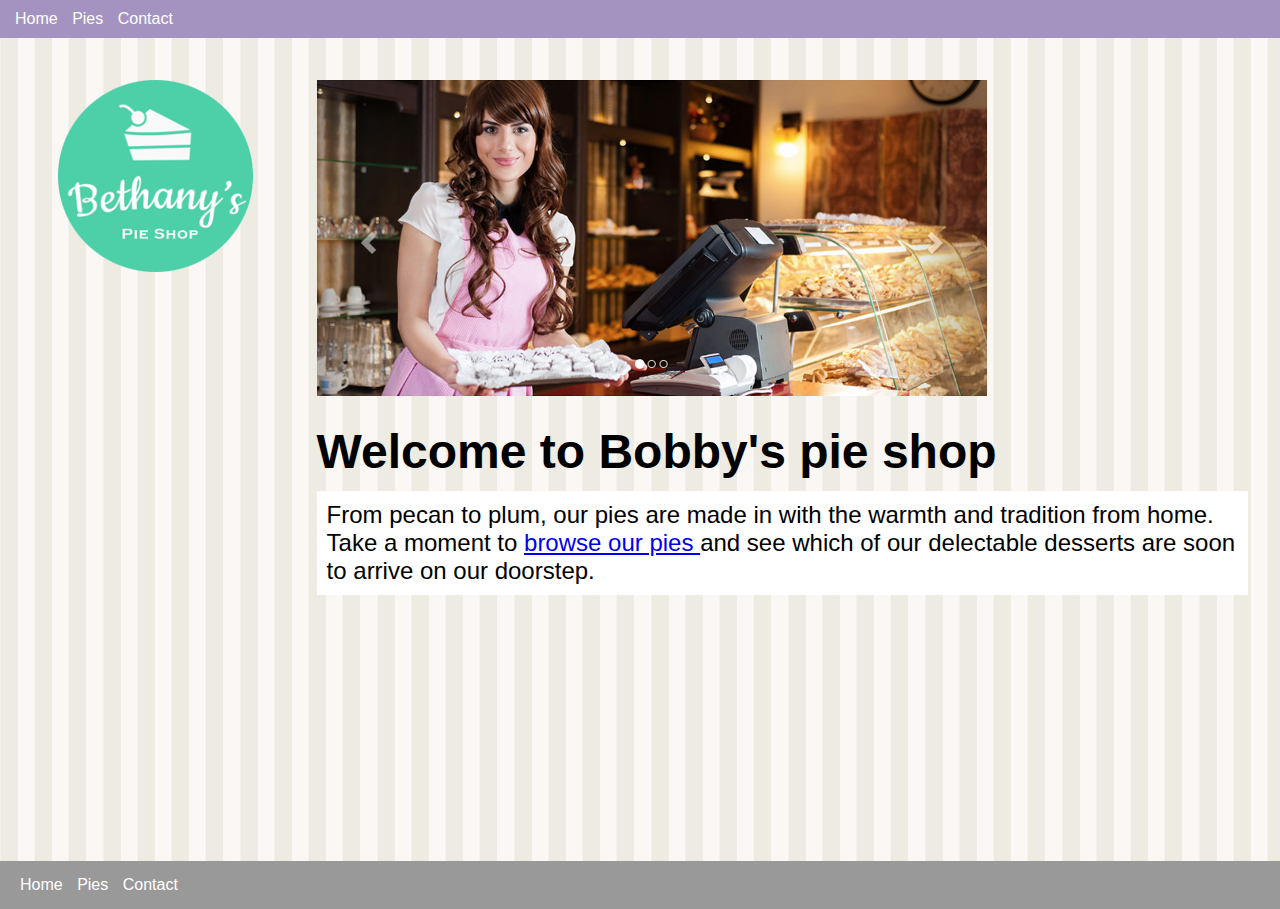
<file: index.html>
<!DOCTYPE html>
<html lang="en">

<head>
    <meta charset="UTF-8">
    <meta http-equiv="X-UA-Compatible" content="IE=edge">
    <meta name="viewport" content="width=device-width, initial-scale=1.0">
    <link rel="stylesheet" href="site.css" type="text/css">
    <title>Bobby's pie shop</title>
    <style>
        h1{
            font-size: 3em;
            margin-top: .5em;
        }

    .banner{
        max-width: 100%;
    }

    .sub-title{
        background-color: white;
        font-size: 1.5em;
        padding: 10px;

    }
    </style>

</head>

<body>
    <header>
        <nav>
            <ul>
                <li><a href="/">Home</a></li>
                <li><a href="pies.html">Pies</a></li>
                <li><a href="contact.html">Contact</a></li>
            </ul>
        </nav>
    </header>
    <main>
        <aside><img src="images/logo.png" alt="Bobby's pie shop"></aside>
        <article>
            <img src="images/banner.png" class="banner" alt="Bobby's pie shop">
            <h1> Welcome to Bobby's pie shop</h1>
            <p class="sub-title">
                From pecan to plum, our pies are made in with the warmth and tradition from home. Take a moment to
                <a href="pies.html">browse our pies </a> and see which of our delectable
                    desserts are soon to arrive on our doorstep.
            </p>
        </article>
    </main>
    <footer>
        <nav>
            <ul>
                <li><a href="/">Home</a></li>
                <li><a href="pies.html">Pies</a></li>
                <li><a href="contact.html">Contact</a></li>
            </ul>
        </nav>
    </footer>
</body>

</html>
</file>
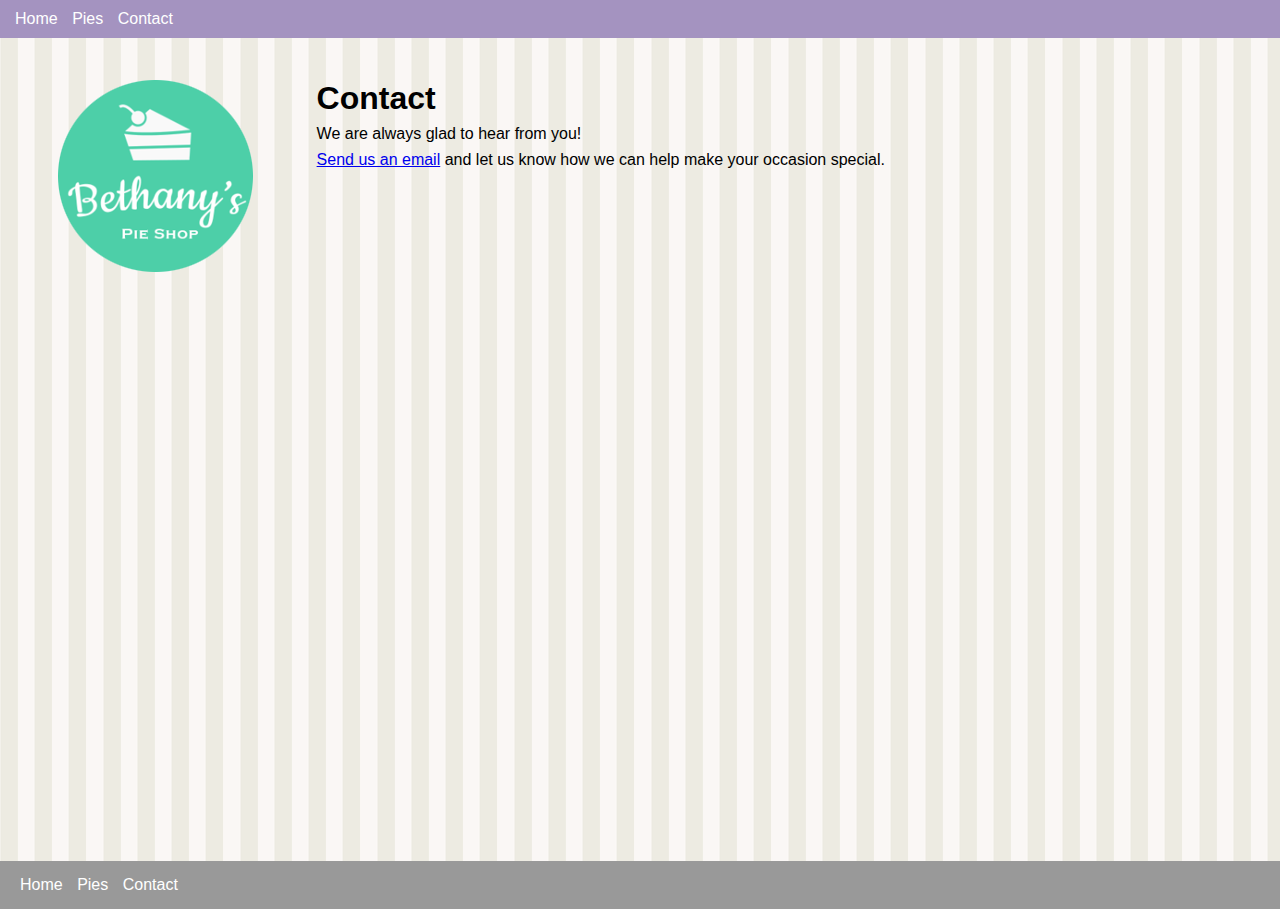
<file: contact.html>
<!DOCTYPE html>
<html lang="en">

<head>
    <meta charset="UTF-8">
    <meta http-equiv="X-UA-Compatible" content="IE=edge">
    <meta name="viewport" content="width=device-width, initial-scale=1.0">
    <link rel="stylesheet" href="site.css" type="text/css">
    <title>contacty | Bobby's pie shop</title>
</head>
<body>
    <header>
        <nav>
            <ul>
                <li><a href="/">Home</a></li>
                <li><a href="pies.html">Pies</a></li>
                <li><a href="contact.html">Contact</a></li>
            </ul>
        </nav>
    </header>
    <main>
        <aside><img src="images/logo.png" alt="Bobby's pie shop"></aside>
        <article>
            <h1>Contact</h1>
            <p>We are always glad to hear from you!</p>
            <p>
                <a href="mailto:robertson5otoo@gmail.com?subject=interested%20%in%20%pies">Send us an email</a>
                and let us know how we can help make your occasion special.
            </p>
        </article>
    </main>
    <footer>
        <nav>
            <ul>
                <li><a href="/">Home</a></li>
                <li><a href="pies.html">Pies</a></li>
                <li><a href="contact.html">Contact</a></li>
            </ul>
        </nav>
    </footer>
</body>

</html>
</file>
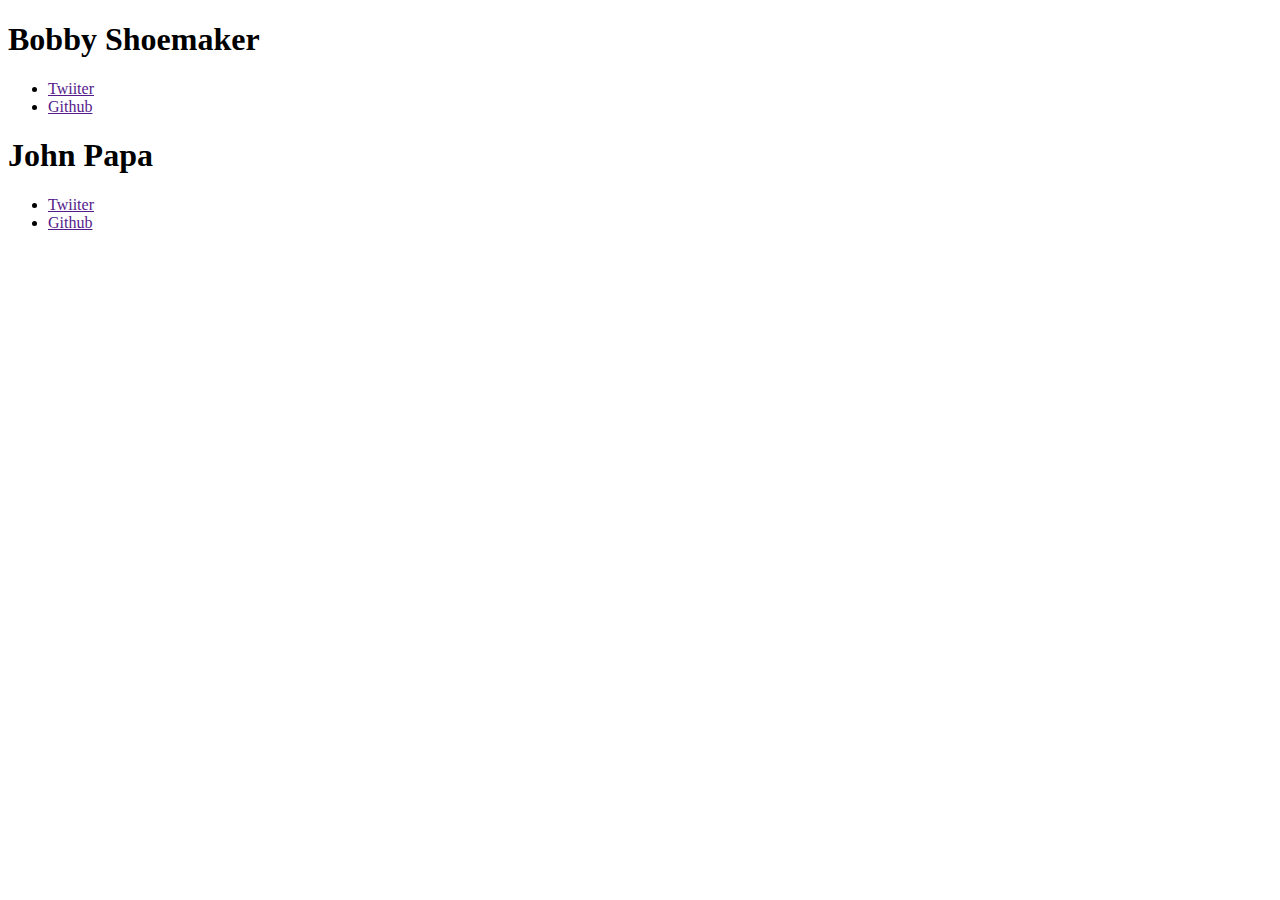
<file: javaScript.html>
<!DOCTYPE html>
<html lang="en">

<head>
    <meta charset="UTF-8">
    <meta http-equiv="X-UA-Compatible" content="IE=edge">
    <meta name="viewport" content="width=device-width, initial-scale=1.0">
    <link rel="stylesheet" href="javaScript.css">
    <title>BobbyShoemaker</title>
</head>

<body>
    <section id="craig-shoemaker" class="card">
        <h1>Bobby Shoemaker</h1>
        <ul>
            <li><a href="" class="tag">Twiiter</a></li>
            <li><a href="" class="tag">Github</a></li>
        </ul>
    </section>
    <section id="john-papa" class="card">
        <h1>John Papa</h1>
        <ul>
            <li><a href="" class="tag">Twiiter</a></li>
            <li><a href="" class="tag">Github</a></li>
        </ul>
    </section>
    <script>
        let links = document.querySelectorAll(".tag"); //selecting classes in Js
        links.forEach(function(link) {
            link.setAttribute("target", "_blank");
        });
    </script>
</body>

</html>
</file>
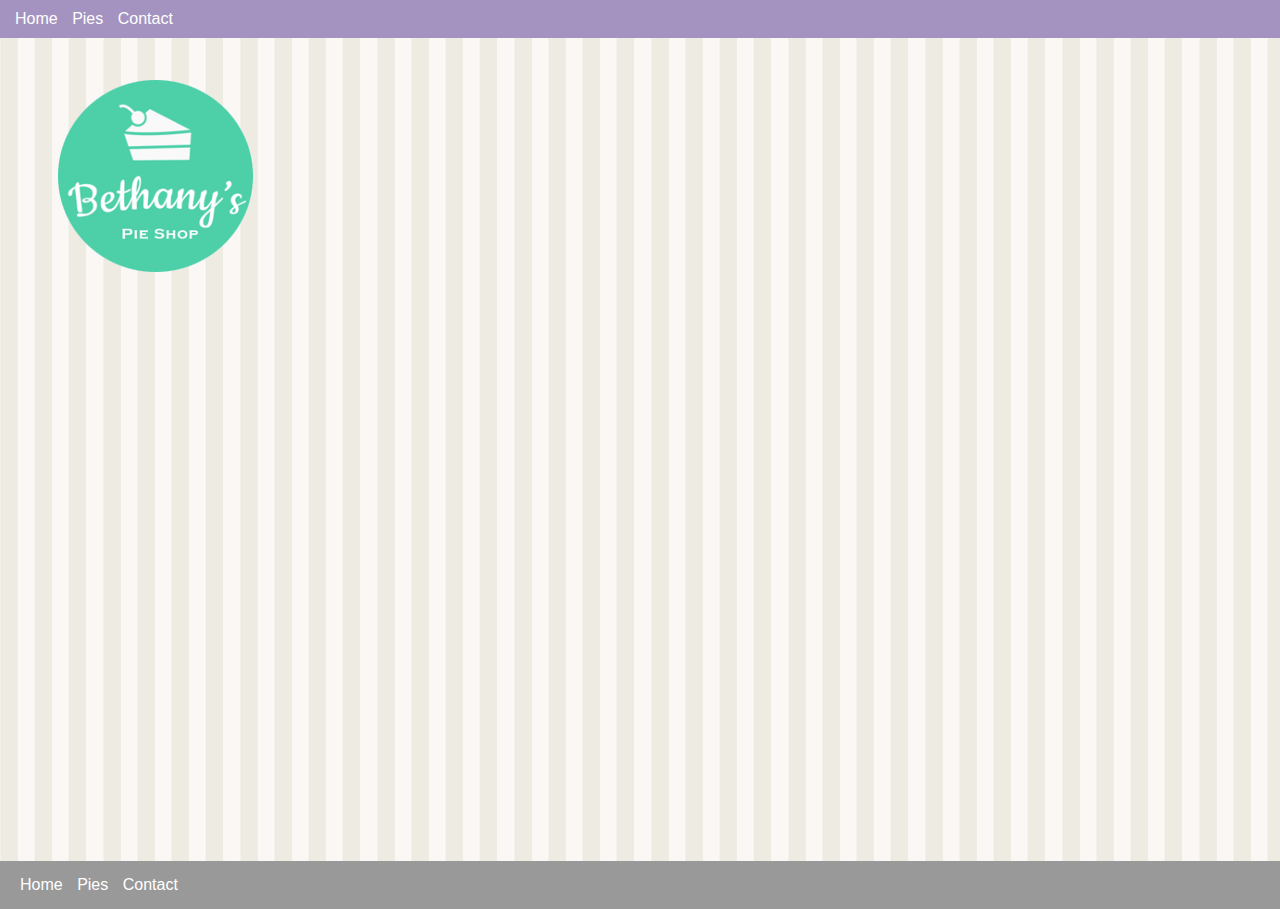
<file: order.html>
<!DOCTYPE html>
<html lang="en">

<head>
    <meta charset="UTF-8">
    <meta http-equiv="X-UA-Compatible" content="IE=edge">
    <meta name="viewport" content="width=device-width, initial-scale=1.0">
    <link rel="stylesheet" href="site.css" type="text/css">
    <title>Bobby's pie shop</title>
    
</head>

<body>
    <header>
        <nav>
            <ul>
                <li><a href="/">Home</a></li>
                <li><a href="pies.html">Pies</a></li>
                <li><a href="contact.html">Contact</a></li>
            </ul>
        </nav>
    </header>
    <main>
        <aside><img src="images/logo.png" alt="Bobby's pie shop"></aside>
        <article>
            
        </article>
    </main>
    <footer>
        <nav>
            <ul>
                <li><a href="/">Home</a></li>
                <li><a href="pies.html">Pies</a></li>
                <li><a href="contact.html">Contact</a></li>
            </ul>
        </nav>
    </footer>
</body>

</html>
</file>
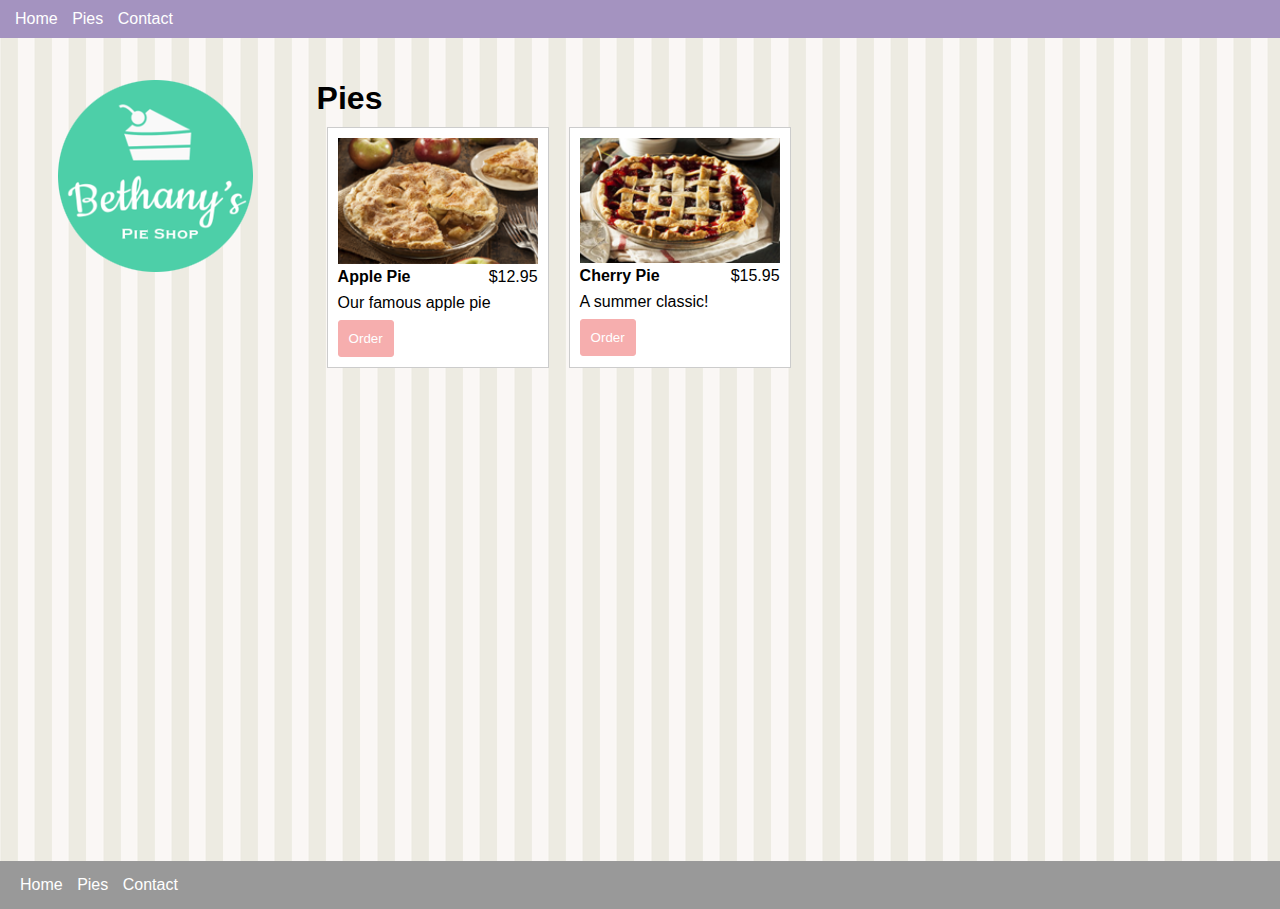
<file: pies.html>
<!DOCTYPE html>
<html lang="en">

<head>
    <meta charset="UTF-8">
    <meta http-equiv="X-UA-Compatible" content="IE=edge">
    <meta name="viewport" content="width=device-width, initial-scale=1.0">
    <link rel="stylesheet" href="site.css" type="text/css">
    <title>Pies | Bobby's pie shop</title>
</head>

<body>
    <header>
        <nav>
            <ul>
                <li><a href="/">Home</a></li>
                <li><a href="pies.html">Pies</a></li>
                <li><a href="contact.html">Contact</a></li>
            </ul>
        </nav>
    </header>
    <main>
        <aside><img src="images/logo.png" alt="Bobby's pie shop"></aside>
        <article>
            <h1>Pies</h1>
            <section class="columns-desktop">
                <div class="pie">
                    <img src="images/apple-pie.png" alt="Apple pie" />
                    <div class="columns">
                        <div class="title">Apple Pie</div>
                        <div class="price">$12.95</div>
                    </div>
                    <p class="desc">Our famous apple pie</p>
                    <button data-order="apple-pie">Order</button>
                </div>
                <div class="pie">
                    <img src="images/cherry-pie.png" alt="Cherry pie" />
                    <div class="columns">
                        <div class="title">Cherry Pie</div>
                        <div class="price">$15.95</div>
                    </div>
                    <p class="desc">A summer classic!</p>
                    <button data-order="cherry-pie">Order</button>
                </div>
            </section>
        </article>
    </main>
    <footer>
        <nav>
            <ul>
                <li><a href="/">Home</a></li>
                <li><a href="pies.html">Pies</a></li>
                <li><a href="contact.html">Contact</a></li>
            </ul>
        </nav>
    </footer>
</body>
<script>
    window.addEventListener("DOMContentLoaded", function (e) {
        const orderButtons = document.querySelectorAll("button[data-order]");

        orderButtons.forEach(function(button) {

        button.addEventListener("click", function (e) {
            const button = e.currentTarget;
            const container = button.parentNode;

            const order = {
                id: button.getAttribute("data-order"),
                title: container.querySelector(".title").innerText,
                price: container.querySelector(".price").innerText,
                desc: container.querySelector(".desc").innerText
            };

            localStorage.setItem("oder", JSON.stringify(order));

            const url = window.location.href.replace("pies.html", "order.html");
            window.location.href = url;
        });

        
        });
    });
</script>

</html>
</file>
<file: site.css>
*{
    margin: 0;
}

html,
 body {
height: 100%;
}
    
body{
    font-family: Arial, Helvetica, sans-serif;
    background-color: #999;
}

p {
    margin: .5em 0 .5em .0;
}

header {
    display: block;
    position: fixed;
    top: 0%;
    left: 0%;
    width: 100%;
    background-color: #a493c0;
    padding: 10px;
}

nav a:visited,
nav a:link {
    color: #fff;
    text-decoration: none;
}

nav > ul{
    display: inline;
    padding: 0;
}

nav > ul > li {
    display: inline-block;
    list-style: none;
    margin: 0 5px 0 5px;
}

main {
    display: block;
    background-image: url(images/background.png);
    padding-top: 3em;
    padding-bottom: 3em;
    min-height: 85%;
}

footer {
    padding: 15px;
}

aside, article {
    padding: 2em;
}

aside{
    text-align: center;
}

article{
    width: 75%;
}

.columns{
    display: flex;
    
}


@media only screen and (min-width: 768px) {
    main {
        display: flex;
    }

    aside{
        margin-left: 2%;
    }
    .columns-desktop {
     display: flex;
    }
}

/* Pies */
.pie {
    width: 200px;
    padding: 10px;
    margin: 10px;
    background-color: #fff;
    border: 1px solid #ccc;
}

.pie img {
    width: 100%;
}

.pie .title {
    font-weight: bold;
}

.pie .columns {
    width: 100%;
}

.pie .price {
    text-align: right;
}

.pie .columns div {
    width: 50%;
}

.pie button {
    background-color: #f6aeae;
    padding: 10px;
    border: 1px solid #f6aeae;
    border-radius: 3px;
    color: #fff;
}
</file>
<file: javaScript.css>
/* .card {
border: 2px solid grey;
margin: 20px;
} */
</file>
